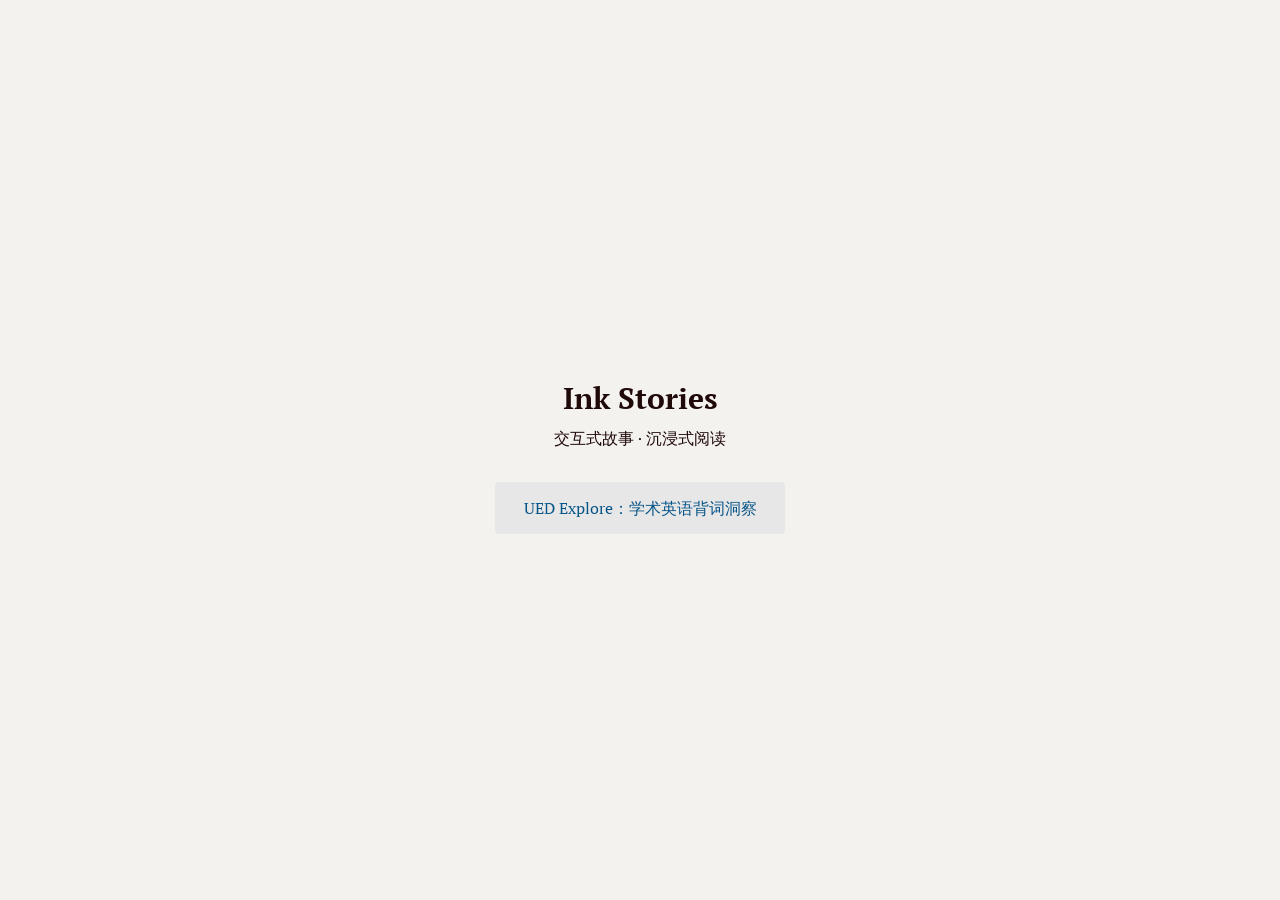
<file: index.html>
<!DOCTYPE html>
<html lang="zh-CN">
<head>
  <meta charset="UTF-8" />
  <meta name="viewport" content="width=device-width, initial-scale=1.0" />
  <title>Kandengthu · Ink Stories</title>
  <link rel="stylesheet" href="https://fonts.googleapis.com/css2?family=PT+Serif:ital,wght@0,400;0,700;1,400;1,700&display=swap">
<style>
    * { box-sizing: border-box; }
    body {
      margin: 0;
      min-height: 100vh;
      font-family: "PT Serif", 'Times New Roman', 'SF Pro', Times, 'Songti SC', 宋体, SimSun, serif;
      background: #f3f2ee;
      color: #1f0909;
      line-height: 1.5em;
      display: flex;
      flex-direction: column;
      align-items: center;
      justify-content: center;
      padding: 2rem;
    }
    main {
      max-width: 40em;
      text-align: center;
    }
    h1 {
      font-size: 1.875em;
      color: #1f0909;
      margin-bottom: 0.5rem;
    }
    p {
      color: #1f0909;
      font-size: 1em;
      line-height: 1.5em;
      margin-bottom: 2rem;
    }
    .story-link {
      display: inline-block;
      padding: 0.9rem 1.8rem;
      background: #e8e7e7;
      color: #065588;
      text-decoration: none;
      border-radius: 4px;
      font-weight: 400;
      transition: background 0.2s;
    }
    .story-link:hover {
      background: #dadada;
      text-decoration: underline;
    }
  </style>
</head>
<body>
  <main>
    <h1>Ink Stories</h1>
    <p>交互式故事 · 沉浸式阅读</p>
    <a class="story-link" href="ued-explore/">UED Explore：学术英语背词洞察</a>
  </main>
</body>
</html>
</file>
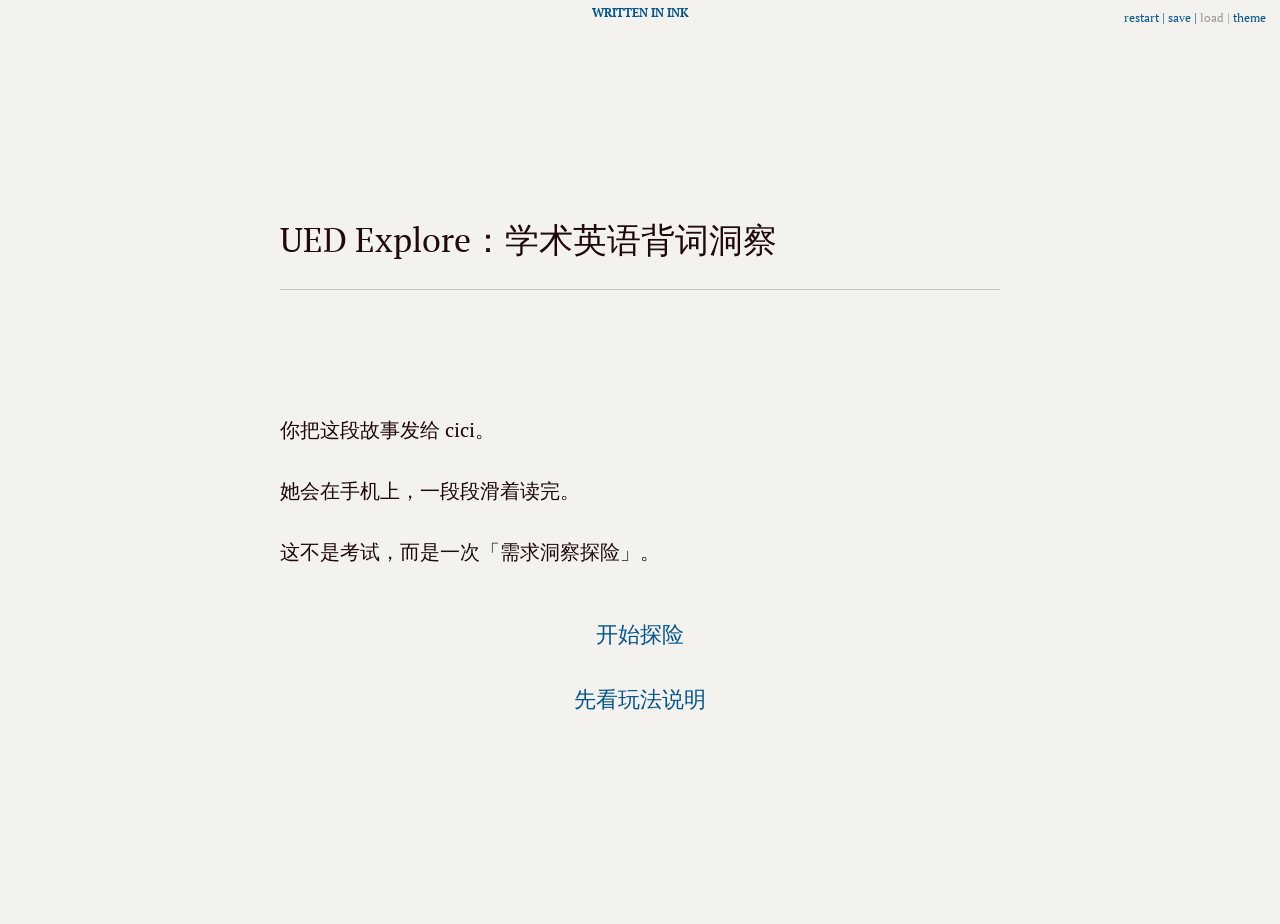
<file: ued-explore/index.html>
<!doctype html>
<html lang="en">
<head>
    <meta charset="utf-8">

    <title>UED Explore：学术英语背词洞察</title>

    <meta name="viewport" content="width=device-width, initial-scale=1.0">

    <link rel="stylesheet" href="style.css">

</head>

<body>

    <div class="outerContainer">
        <h3 class="written-in-ink"><a href="https://www.inklestudios.com/ink">WRITTEN IN INK</a></h3>

        <div id="controls" class="buttons">
          <a id="rewind" title="Restart story from beginning">restart</a>
          <a id="save" title="Save progress">save</a>
          <a id="reload" title="Reload from save point">load</a>
          <a id="theme-switch" title="Switch theme">theme</a>
        </div>

        <div id="story" class="container">
            <div class="header">
                <h1>UED Explore：学术英语背词洞察</h1>
                <h2 class="byline"></h2>
            </div>
        </div>
    </div>

    <script src="ink.js"></script>
    <script src="UED_Explore_cici_interactive_course_v1.js"></script>
    <script src="main.js"></script>
</body>
</html>
</file>
<file: ued-explore/style.css>
/* Typora Newsprint 主题 - 完全一致 */
@import url('https://fonts.googleapis.com/css2?family=PT+Serif:ital,wght@0,400;0,700;1,400;1,700&display=swap');

:root {
    --bg-color: #f3f2ee;
    --text-color: #1f0909;
    --control-text-color: #444;
}

html {
    font-size: 18px;
    -webkit-font-smoothing: antialiased;
}

html, body {
    background-color: #f3f2ee;
    font-family: "PT Serif", 'Times New Roman', 'SF Pro', Times, 'Songti SC', 宋体, SimSun, serif;
    color: #1f0909;
    line-height: 1.5em;
    overflow: hidden;
}

/* 主内容区 - 对应 #write */
.container,
#story {
    max-width: 40em;
    margin: 0 auto;
    padding: 30px;
    padding-top: 4em;
    padding-bottom: 100px;
    background-color: #f3f2ee;
}

@media only screen and (min-width: 1400px) {
    .container, #story {
        max-width: 914px;
    }
}

/* 标题 */
h1, h2, h3, h4, h5, h6 {
    font-family: "PT Serif", 'Times New Roman', Times, serif;
    font-weight: bold;
    position: relative;
    margin-top: 1rem;
    margin-bottom: 1rem;
    line-height: 1.4;
}

h1 {
    font-size: 1.875em;
    line-height: 1.3em;
    font-weight: normal;
    margin-top: 2em;
    margin-bottom: 0.5em;
    border-bottom: 1px solid #c5c5c5;
    padding-bottom: 0.8125em;
}

h2, h3 {
    font-size: 1.3125em;
    line-height: 1.15;
    margin-top: 2.285714em;
    margin-bottom: 0.75em;
}

h3 {
    font-weight: normal;
}

h2 {
    text-align: center;
}

.header {
    padding-top: 3em;
    padding-bottom: 3em;
}

.byline {
    font-style: italic;
}

/* 正文 */
p {
    margin: 0.8em 0;
    margin-bottom: 1.5em;
    font-size: 1.1em;
    color: #1f0909;
    line-height: 1.6em;
}

/* 链接 */
a {
    text-decoration: none;
    color: #065588;
    font-family: inherit;
}

a:hover, a:active {
    text-decoration: underline;
}

.unclickable {
    color: #444;
    font-family: inherit;
    text-decoration: none;
    cursor: not-allowed;
}

strong {
    color: #1f0909;
    font-weight: bold;
}

/* 选项 */
.choice {
    text-align: center;
    line-height: 1.7em;
    margin-bottom: 1.5em;
}

:not(.choice)+.choice {
    padding-top: 1em;
}

.choice a, .choice span {
    font-size: 1.1em;
    color: #065588;
}

.choice span.unclickable {
    color: #444;
}

/* 顶部栏 */
.written-in-ink {
    z-index: 3;
    font-size: 9pt;
    font-family: "PT Serif", 'Times New Roman', Times, serif;
    text-align: center;
    font-weight: 700;
    position: fixed;
    display: block;
    width: 100%;
    background: #f3f2ee;
    color: #1f0909;
    margin: 0;
    padding-top: 6px;
    padding-bottom: 6px;
    height: 14px;
    top: 0;
}

.written-in-ink a {
    color: #065588;
}

/* 控制栏 */
#controls {
    z-index: 4;
    font-size: 9pt;
    font-family: "PT Serif", 'Times New Roman', Times, serif;
    text-align: center;
    padding-bottom: 6px;
    position: fixed;
    right: 14px;
    top: 4px;
    user-select: none;
    background: #f3f2ee;
    color: #1f0909;
}

#controls a {
    color: #065588;
}

#controls [disabled] {
    color: #999;
}

#controls>*:not(:last-child):after {
    content: " | ";
}

@media screen and (max-width: 980px) {
    #controls {
        z-index: 2;
        padding-top: 24px;
        top: 0;
        left: 0;
        right: 0;
    }
}

/* 滚动容器 */
.outerContainer {
    position: absolute;
    display: block;
    margin: 0;
    padding: 0;
    -webkit-overflow-scrolling: touch;
    overflow: scroll;
    overflow-x: hidden;
    height: 100%;
    width: 100%;
    top: 0;
    left: 0;
    margin-top: 24px;
    background: #f3f2ee;
}

@media screen and (max-width: 980px) {
    .outerContainer {
        margin-top: 44px;
    }
}

/* 动画 */
@media screen and (prefers-reduced-motion: no-preference) {
    body.switched {
        transition: color 0.6s, background-color 0.6s;
    }
    .written-in-ink, #controls {
        transition: color 0.6s, background 0.6s;
    }
    .switched .container {
        transition: background-color 0.6s;
    }
    .container>* {
        transition: opacity 1.0s;
    }
}

.container .hide { opacity: 0; }
.container .invisible { display: none; }
.container>* { opacity: 1; }

img {
    display: block;
    margin: 0 auto;
    max-width: 100%;
}

/* The End */
.end {
    text-align: center;
    font-weight: bold;
    color: #1f0909;
    padding-top: 20px;
    padding-bottom: 20px;
}

/* 移动端 */
@media screen and (max-width: 980px) {
    html { font-size: 19px; }
    p { font-size: 1.05em; }
    .choice a, .choice span { font-size: 1.05em; }
}

/* 深色模式 - 保留 theme 切换 */
body.dark {
    background: #2d2d2d;
    color: #e8e8e8;
}

.dark .container, .dark #story {
    background: #2d2d2d;
}

.dark p, .dark .choice a, .dark .choice span {
    color: #e8e8e8;
}

.dark h1, .dark h2 {
    color: #e8e8e8;
    border-color: #555;
}

.dark a {
    color: #6ab0de;
}

.dark .unclickable {
    color: #aaa;
}

.dark .written-in-ink, .dark #controls {
    background: #2d2d2d;
    color: #e8e8e8;
}

.dark .end {
    color: #e8e8e8;
}
</file>
